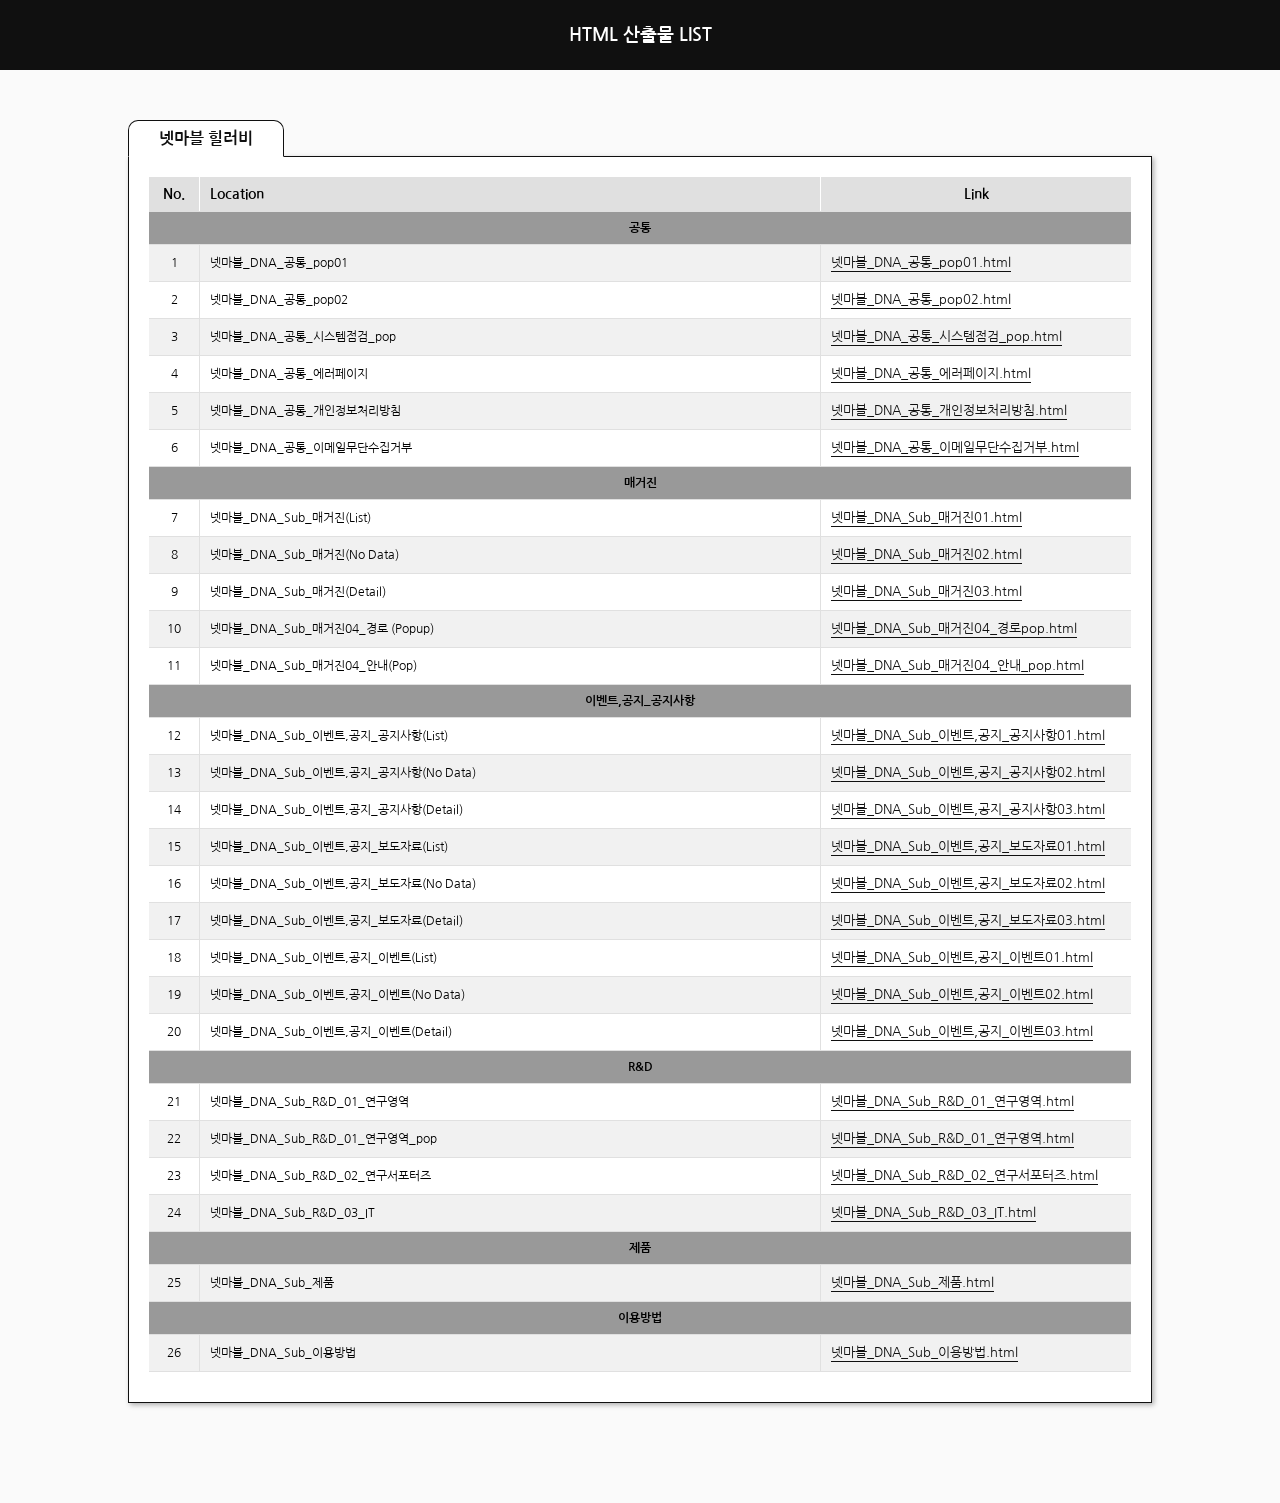
<file: list.html>
﻿<!DOCTYPE html>
<html lang="ko">
<head>
    <meta charset="utf-8" />
    <meta name="viewport" content="width=device-width,initial-scale=1.0,minimum-scale=1.0,maximum-scale=1.0,user-scalable=no" />
    <title>HTML LIST</title>
    <link href="https://fonts.googleapis.com/css?family=Nanum+Gothic:400,700&display=swap&subset=korean" rel="stylesheet">
    <script src="https://code.jquery.com/jquery-1.11.3.js" type="text/javascript"></script>
    <script type="text/javascript">
        $(document).ready(function (){
            $(".list_area .data td.no").each(function (index){
                $(this).text(index + 1);
            });
        });
    </script>
    <style type="text/css">
        html,body{width:100%;height:100%;background:#fafafa;margin:0;padding:0;font-family:'Nanum Gothic', sans-serif}
        body{font-size:14px}
        .desktop{padding-bottom:100px}
        ul,ol,li{margin:0;padding:0;list-style:none}
        .top_tit{margin:0;padding:0;background:#101010;text-align:center;color:#fff;font-size:18px;line-height:70px;font-weight:bold}
        .list_area{width:1024px;margin:50px auto}
        .list_area h3, .list_area h4{margin:0;padding:0}
        .list_area h4{margin-bottom:10px}
        .list_area h3 span{font-size:16px;background:#fff;display:inline-block;padding:10px 30px;border-radius:10px 10px 0 0;color:#101010;border:1px solid #101010;border-bottom:1px solid #fff}
        .list_area .data{padding:20px 20px 30px 20px;background:#fff;border:1px solid #101010;margin-top:-1px;box-shadow:2px 2px 5px rgba(0,0,0,0.3)}
        .list_area table{width:100%;border-collapse:collapse}
        .list_area th{background:#e0e0e0;font-size:14px}
        .list_area th.no,.list_area th.loca{border-right:1px solid #fff}
        .list_area th,.list_area td{padding:10px;border-bottom:1px solid #e0e0e0;font-weight:bold}
        .list_area td{font-weight:normal;text-align:left;font-size:12px}
        .list_area td a{color:#101010;padding-bottom:2px;text-decoration:none;border-bottom:1px solid #101010;font-size:13px}
        .list_area td span{font-family:Dotum,'돋움체';font-size:12px;display:inline-block;margin:0 5px}
        .list_area tr:nth-child(odd) td{background:#f1f1f1}
        .list_area .no{width:30px;border-right:1px solid #e0e0e0;text-align:center}
        .list_area .loca{width:600px;border-right:1px solid #e0e0e0;text-align:left}
        .list_area .loca b{color:#101010;padding-bottom:2px;border-bottom:1px solid #101010}
        .list_area ul{margin-top:10px}
        .list_area ul li{line-height:1;padding-left:15px;width:100%;display:inline-block;margin:6px 0;position:relative}
        .list_area ul li::before{content:'';width:2px;height:2px;background:#333;position:absolute;left:0;top:50%;transform:translateY(-50%)}
        .list_area td.part{text-align:center;font-weight:700;background:#999 !important}
        @media all and (max-width:812px){
            .list_area{width:100%;margin:0}
            .list_area h3, .list_area h4{display:none}
            .top_tit{font-size:16px;line-height:50px}
            .list_area .data{padding:10px;box-shadow:none}
            .list_area .data table tr th:nth-child(2){display:none}
            .list_area .data table tr td:nth-child(2){display:none}
        }
    </style>
</head>
<body>
    <h1 class="top_tit">HTML 산출물 LIST</h1>
    <div class="list_area">
        <h3><span>넷마블 힐러비</span></h3>
        <!--Desktop-->
        <div class="desktop">
            <div class="data">
                <table>
                    <tr>
                        <th class="no">No.</th>
                        <th class="loca">Location</th>
                        <th>Link</th>
                    </tr>
                    <!-- <tr>
                        <td class="no">&nbsp;</td>
                        <td class="loca">메인</td>
                        <td><a href="0.메인.html" target="_blank">0.메인.html</a></td>
                    </tr> -->
                    <tr>
                        <td colspan="3" class="part">공통</td>
                    </tr>
                    <tr>
                        <td class="no">&nbsp;</td>
                        <td class="loca">넷마블_DNA_공통_pop01</td>
                        <td><a href="넷마블_DNA_공통_pop01.html" target="_blank">넷마블_DNA_공통_pop01.html</a></td>
                    </tr>
                    <tr>
                        <td class="no">&nbsp;</td>
                        <td class="loca">넷마블_DNA_공통_pop02</td>
                        <td><a href="넷마블_DNA_공통_pop02.html" target="_blank">넷마블_DNA_공통_pop02.html</a></td>
                    </tr>
                    <tr>
                        <td class="no">&nbsp;</td>
                        <td class="loca">넷마블_DNA_공통_시스템점검_pop</td>
                        <td><a href="넷마블_DNA_공통_시스템점검_pop.html" target="_blank">넷마블_DNA_공통_시스템점검_pop.html</a></td>
                    </tr>
                    <tr>
                        <td class="no">&nbsp;</td>
                        <td class="loca">넷마블_DNA_공통_에러페이지</td>
                        <td><a href="넷마블_DNA_공통_에러페이지.html" target="_blank">넷마블_DNA_공통_에러페이지.html</a></td>
                    </tr>
                    <tr>
                        <td class="no">&nbsp;</td>
                        <td class="loca">넷마블_DNA_공통_개인정보처리방침</td>
                        <td><a href="넷마블_DNA_공통_개인정보처리방침.html" target="_blank">넷마블_DNA_공통_개인정보처리방침.html</a></td>
                    </tr>
                    <tr>
                        <td class="no">&nbsp;</td>
                        <td class="loca">넷마블_DNA_공통_이메일무단수집거부</td>
                        <td><a href="넷마블_DNA_공통_이메일무단수집거부.html" target="_blank">넷마블_DNA_공통_이메일무단수집거부.html</a></td>
                    </tr>
                    <tr>
                        <td colspan="3" class="part">매거진</td>
                    </tr>
                    <tr>
                        <td class="no">&nbsp;</td>
                        <td class="loca">넷마블_DNA_Sub_매거진(List)</td>
                        <td><a href="넷마블_DNA_Sub_매거진01.html" target="_blank">넷마블_DNA_Sub_매거진01.html</a></td>
                    </tr>
                    <tr>
                        <td class="no">&nbsp;</td>
                        <td class="loca">넷마블_DNA_Sub_매거진(No Data)</td>
                        <td><a href="넷마블_DNA_Sub_매거진02.html" target="_blank">넷마블_DNA_Sub_매거진02.html</a></td>
                    </tr>
                    <tr>
                        <td class="no">&nbsp;</td>
                        <td class="loca">넷마블_DNA_Sub_매거진(Detail)</td>
                        <td><a href="넷마블_DNA_Sub_매거진03.html" target="_blank">넷마블_DNA_Sub_매거진03.html</a></td>
                    </tr>
                    <tr>
                        <td class="no">&nbsp;</td>
                        <td class="loca">넷마블_DNA_Sub_매거진04_경로 (Popup)</td>
                        <td><a href="넷마블_DNA_Sub_매거진04_경로01_pop.html" target="_blank">넷마블_DNA_Sub_매거진04_경로pop.html</a></td>
                    </tr>
                    <tr>
                        <td class="no">&nbsp;</td>
                        <td class="loca">넷마블_DNA_Sub_매거진04_안내(Pop)</td>
                        <td><a href="넷마블_DNA_Sub_매거진04_안내_pop.html" target="_blank">넷마블_DNA_Sub_매거진04_안내_pop.html</a></td>
                    </tr>
                    <tr>
                        <td colspan="3" class="part">이벤트,공지_공지사항</td>
                    </tr>
                    <tr>
                        <td class="no">&nbsp;</td>
                        <td class="loca">넷마블_DNA_Sub_이벤트,공지_공지사항(List)</td>
                        <td><a href="넷마블_DNA_Sub_이벤트,공지_공지사항01.html" target="_blank">넷마블_DNA_Sub_이벤트,공지_공지사항01.html</a></td>
                    </tr>
                    <tr>
                        <td class="no">&nbsp;</td>
                        <td class="loca">넷마블_DNA_Sub_이벤트,공지_공지사항(No Data)</td>
                        <td><a href="넷마블_DNA_Sub_이벤트,공지_공지사항02.html" target="_blank">넷마블_DNA_Sub_이벤트,공지_공지사항02.html</a></td>
                    </tr>
                    <tr>
                        <td class="no">&nbsp;</td>
                        <td class="loca">넷마블_DNA_Sub_이벤트,공지_공지사항(Detail)</td>
                        <td><a href="넷마블_DNA_Sub_이벤트,공지_공지사항03.html" target="_blank">넷마블_DNA_Sub_이벤트,공지_공지사항03.html</a></td>
                    </tr>
                    <tr>
                        <td class="no">&nbsp;</td>
                        <td class="loca">넷마블_DNA_Sub_이벤트,공지_보도자료(List)</td>
                        <td><a href="넷마블_DNA_Sub_이벤트,공지_보도자료01.html" target="_blank">넷마블_DNA_Sub_이벤트,공지_보도자료01.html</a></td>
                    </tr>
                    <tr>
                        <td class="no">&nbsp;</td>
                        <td class="loca">넷마블_DNA_Sub_이벤트,공지_보도자료(No Data)</td>
                        <td><a href="넷마블_DNA_Sub_이벤트,공지_보도자료02.html" target="_blank">넷마블_DNA_Sub_이벤트,공지_보도자료02.html</a></td>
                    </tr>
                    <tr>
                        <td class="no">&nbsp;</td>
                        <td class="loca">넷마블_DNA_Sub_이벤트,공지_보도자료(Detail)</td>
                        <td><a href="넷마블_DNA_Sub_이벤트,공지_보도자료03.html" target="_blank">넷마블_DNA_Sub_이벤트,공지_보도자료03.html</a></td>
                    </tr>
                    <tr>
                        <td class="no">&nbsp;</td>
                        <td class="loca">넷마블_DNA_Sub_이벤트,공지_이벤트(List)</td>
                        <td><a href="넷마블_DNA_Sub_이벤트,공지_이벤트01.html" target="_blank">넷마블_DNA_Sub_이벤트,공지_이벤트01.html</a></td>
                    </tr>
                    <tr>
                        <td class="no">&nbsp;</td>
                        <td class="loca">넷마블_DNA_Sub_이벤트,공지_이벤트(No Data)</td>
                        <td><a href="넷마블_DNA_Sub_이벤트,공지_이벤트02.html" target="_blank">넷마블_DNA_Sub_이벤트,공지_이벤트02.html</a></td>
                    </tr>
                    <tr>
                        <td class="no">&nbsp;</td>
                        <td class="loca">넷마블_DNA_Sub_이벤트,공지_이벤트(Detail)</td>
                        <td><a href="넷마블_DNA_Sub_이벤트,공지_이벤트03.html" target="_blank">넷마블_DNA_Sub_이벤트,공지_이벤트03.html</a></td>
                    </tr>
                    <tr>
                        <td colspan="3" class="part">R&D</td>
                    </tr>
                    <tr>
                        <td class="no">&nbsp;</td>
                        <td class="loca">넷마블_DNA_Sub_R&D_01_연구영역</td>
                        <td><a href="넷마블_DNA_Sub_R&D_01_연구영역.html" target="_blank">넷마블_DNA_Sub_R&D_01_연구영역.html</a></td>
                    </tr>
                    <tr>
                        <td class="no">&nbsp;</td>
                        <td class="loca">넷마블_DNA_Sub_R&D_01_연구영역_pop</td>
                        <td><a href="넷마블_DNA_Sub_R&D_01_연구영역.html" target="_blank">넷마블_DNA_Sub_R&D_01_연구영역.html</a></td>
                    </tr>
                    <tr>
                        <td class="no">&nbsp;</td>
                        <td class="loca">넷마블_DNA_Sub_R&D_02_연구서포터즈</td>
                        <td><a href="넷마블_DNA_Sub_R&D_02_연구서포터즈.html" target="_blank">넷마블_DNA_Sub_R&D_02_연구서포터즈.html</a></td>
                    </tr>
                    <tr>
                        <td class="no">&nbsp;</td>
                        <td class="loca">넷마블_DNA_Sub_R&D_03_IT</td>
                        <td><a href="넷마블_DNA_Sub_R&D_03_IT.html" target="_blank">넷마블_DNA_Sub_R&D_03_IT.html</a></td>
                    </tr>
                    <tr>
                        <td colspan="3" class="part">제품</td>
                    </tr>
                    <tr>
                        <td class="no">&nbsp;</td>
                        <td class="loca">넷마블_DNA_Sub_제품</td>
                        <td><a href="넷마블_DNA_Sub_제품.html" target="_blank">넷마블_DNA_Sub_제품.html</a></td>
                    </tr>
                    <tr>
                        <td colspan="3" class="part">이용방법</td>
                    </tr>
                    <tr>
                        <td class="no">&nbsp;</td>
                        <td class="loca">넷마블_DNA_Sub_이용방법</td>
                        <td><a href="넷마블_DNA_Sub_이용방법.html" target="_blank">넷마블_DNA_Sub_이용방법.html</a></td>
                    </tr>
                </table>
            </div>
        </div>
        <!--//Desktop-->
    </div>
    
</body>
</html>
</file>
